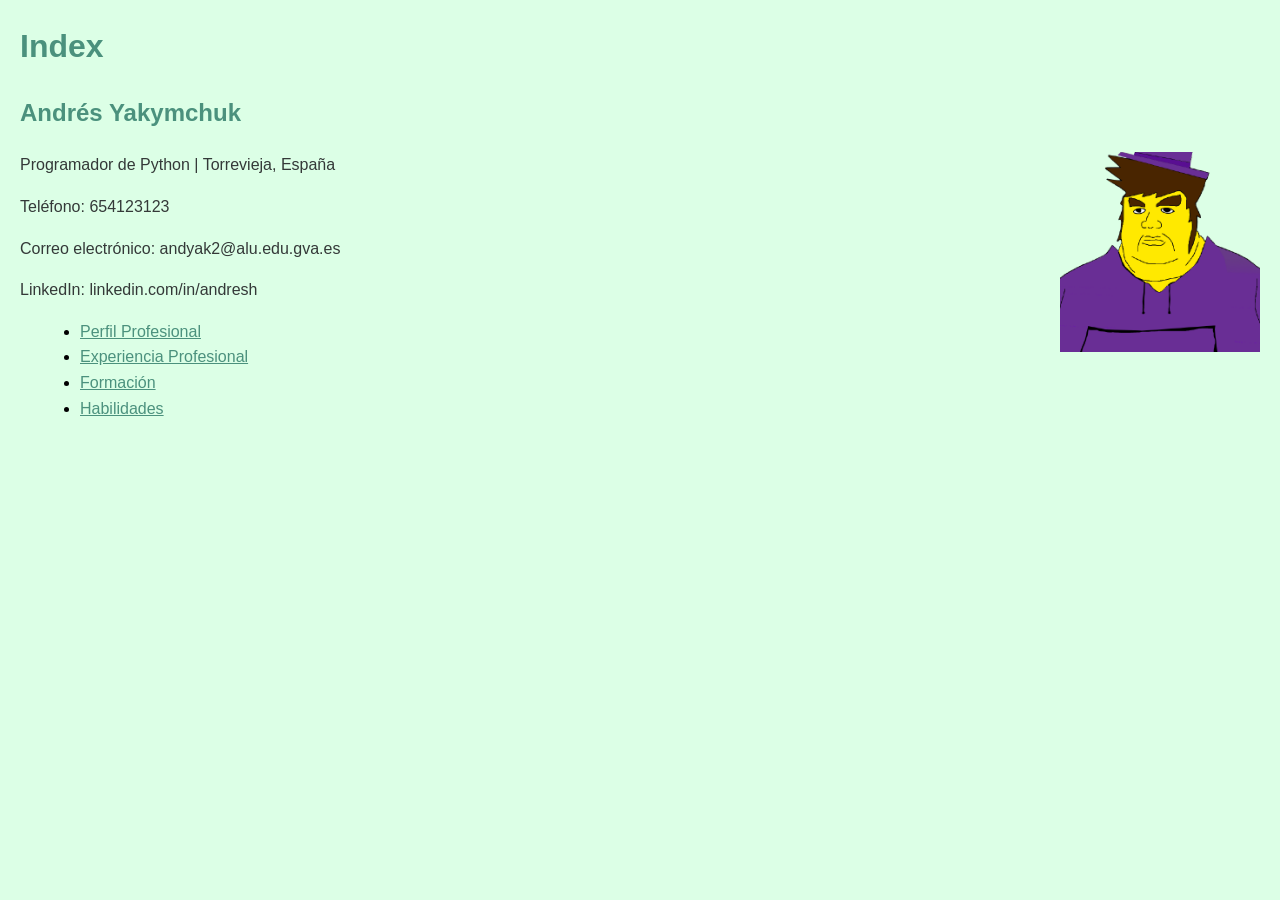
<file: index.html>
<!DOCTYPE html>
<html lang="es">
<head>
	<meta charset="UTF-8">
	<meta name="viewport" content="width-device-width">
	<title>CV de Andrés Yakymchuk</title>
	<link rel="stylesheet" href="styles.css">
</head>
<body id="index-page">
	<h1>Index</h1>
	<h2>Andrés Yakymchuk</h2>
	<div class="image-container">
		<a href="andr.png"><img src="andr.png" alt="Foto de Andrés Yakymchuk" style="width: 200px; height: auto;"; align="right"></a>
	</div>
	<p>Programador de Python | Torrevieja, España</p>
	<p>Teléfono: 654123123</p>
	<p>Correo electrónico: andyak2@alu.edu.gva.es</p>
	<p>LinkedIn: linkedin.com/in/andresh</p>

	<nav>
		<ul>
			<li><a href="perfil.html" target="_blank">Perfil Profesional</a></li>
			<li><a href="experiencia.html" target="_blank">Experiencia Profesional</a></li>
			<li><a href="formacion.html" target="_blank">Formación</a></li>
			<li><a href="habilidades.html" target="_blank">Habilidades</a></li>
		</ul>
	</nav>

</body>  
</html>
</file>
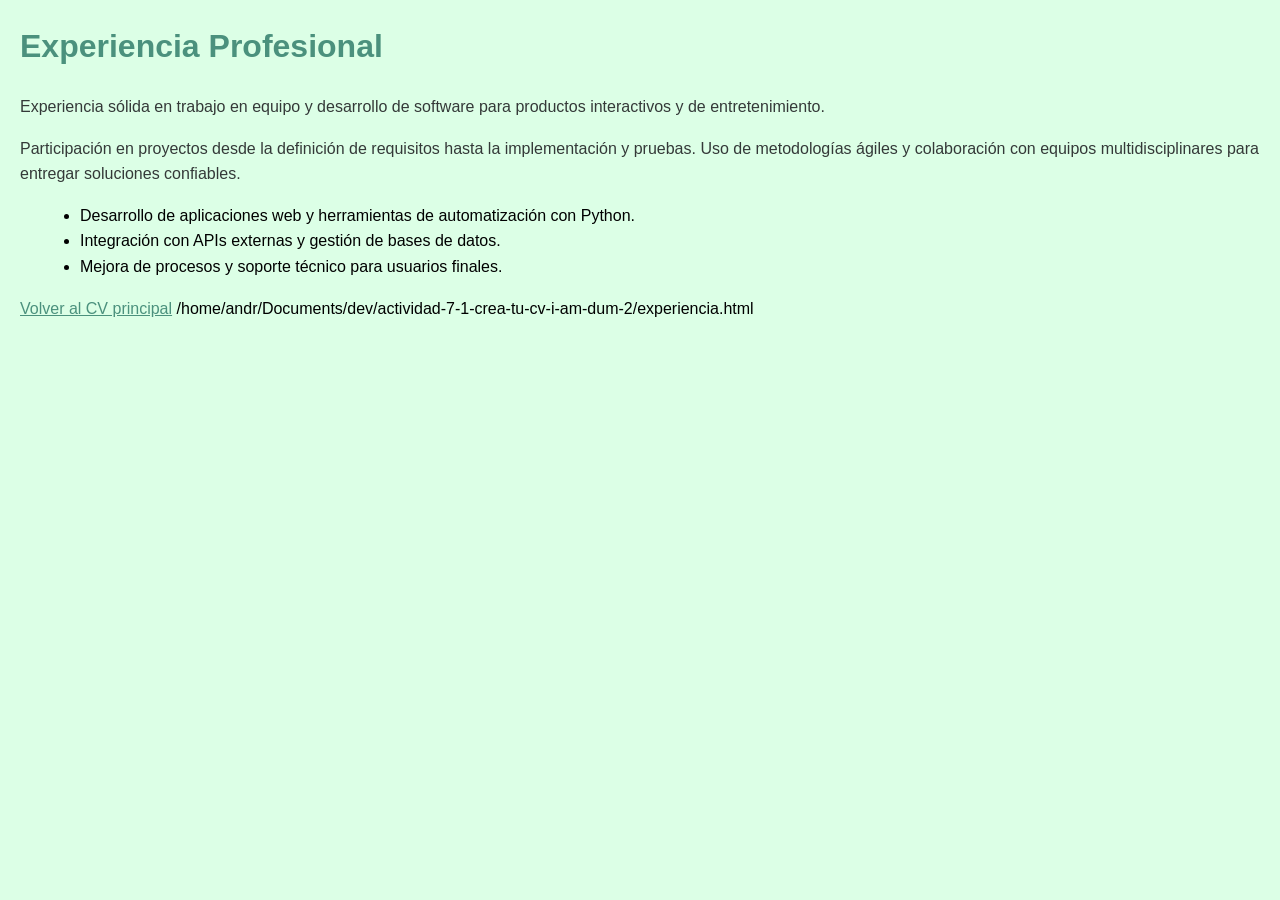
<file: experiencia.html>
<!DOCTYPE html>
<html lang="es">
<head>
	<meta charset="UTF-8">
	<meta name="viewport" content="width=device-width">
	<title>Experiencia Profesional - CV de Andrés Yakymchuk</title>
	<link rel="stylesheet" href="styles.css">
</head>
<body>
	<h1>Experiencia Profesional</h1>
	<p>Experiencia sólida en trabajo en equipo y desarrollo de software para productos interactivos y de entretenimiento.</p>
	<p>Participación en proyectos desde la definición de requisitos hasta la implementación y pruebas. Uso de metodologías ágiles y colaboración con equipos multidisciplinares para entregar soluciones confiables.</p>
	<ul>
		<li>Desarrollo de aplicaciones web y herramientas de automatización con Python.</li>
		<li>Integración con APIs externas y gestión de bases de datos.</li>
		<li>Mejora de procesos y soporte técnico para usuarios finales.</li>
	</ul>
	<a href="index.html">Volver al CV principal</a>
</body>
</html></content>
<parameter name="filePath">/home/andr/Documents/dev/actividad-7-1-crea-tu-cv-i-am-dum-2/experiencia.html
</file>
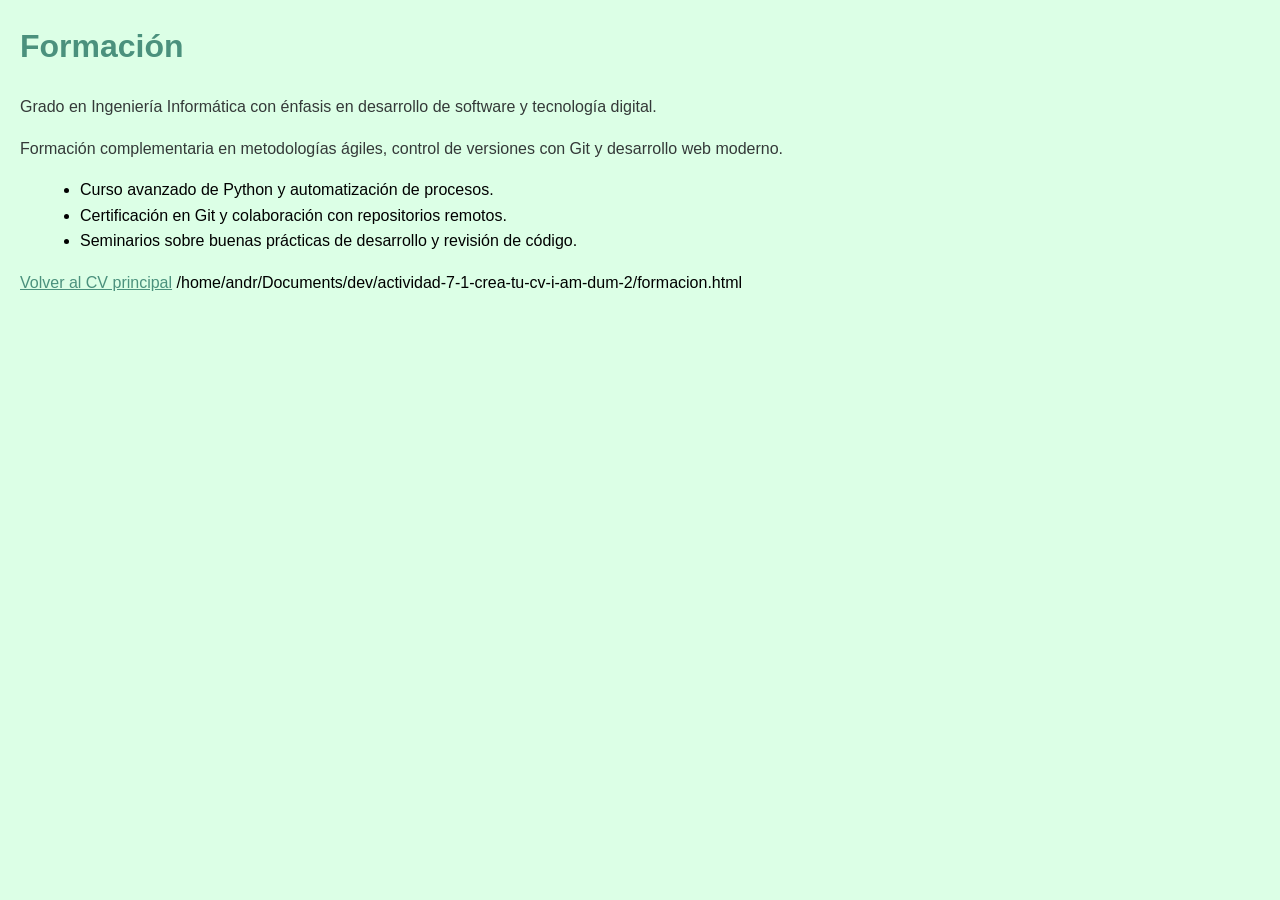
<file: formacion.html>
<!DOCTYPE html>
<html lang="es">
<head>
	<meta charset="UTF-8">
	<meta name="viewport" content="width=device-width">
	<title>Formación - CV de Andrés Yakymchuk</title>
	<link rel="stylesheet" href="styles.css">
</head>
<body>
	<h1>Formación</h1>
	<p>Grado en Ingeniería Informática con énfasis en desarrollo de software y tecnología digital.</p>
	<p>Formación complementaria en metodologías ágiles, control de versiones con Git y desarrollo web moderno.</p>
	<ul>
		<li>Curso avanzado de Python y automatización de procesos.</li>
		<li>Certificación en Git y colaboración con repositorios remotos.</li>
		<li>Seminarios sobre buenas prácticas de desarrollo y revisión de código.</li>
	</ul>
	<a href="index.html">Volver al CV principal</a>
</body>
</html></content>
<parameter name="filePath">/home/andr/Documents/dev/actividad-7-1-crea-tu-cv-i-am-dum-2/formacion.html
</file>
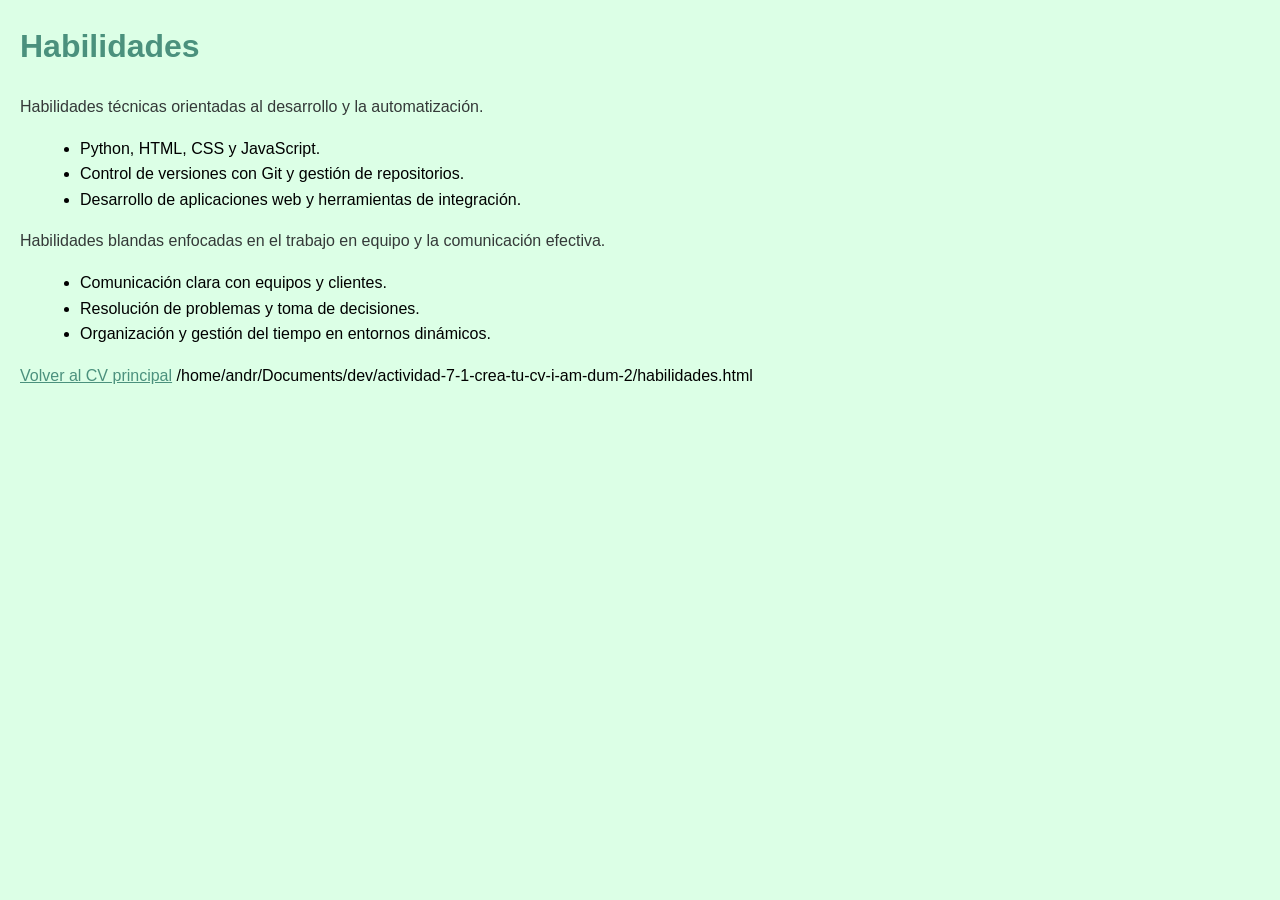
<file: habilidades.html>
<!DOCTYPE html>
<html lang="es">
<head>
	<meta charset="UTF-8">
	<meta name="viewport" content="width=device-width">
	<title>Habilidades - CV de Andrés Yakymchuk</title>
	<link rel="stylesheet" href="styles.css">
</head>
<body>
	<h1>Habilidades</h1>
	<p>Habilidades técnicas orientadas al desarrollo y la automatización.</p>
	<ul>
		<li>Python, HTML, CSS y JavaScript.</li>
		<li>Control de versiones con Git y gestión de repositorios.</li>
		<li>Desarrollo de aplicaciones web y herramientas de integración.</li>
	</ul>
	<p>Habilidades blandas enfocadas en el trabajo en equipo y la comunicación efectiva.</p>
	<ul>
		<li>Comunicación clara con equipos y clientes.</li>
		<li>Resolución de problemas y toma de decisiones.</li>
		<li>Organización y gestión del tiempo en entornos dinámicos.</li>
	</ul>
	<a href="index.html">Volver al CV principal</a>
</body>
</html></content>
<parameter name="filePath">/home/andr/Documents/dev/actividad-7-1-crea-tu-cv-i-am-dum-2/habilidades.html
</file>
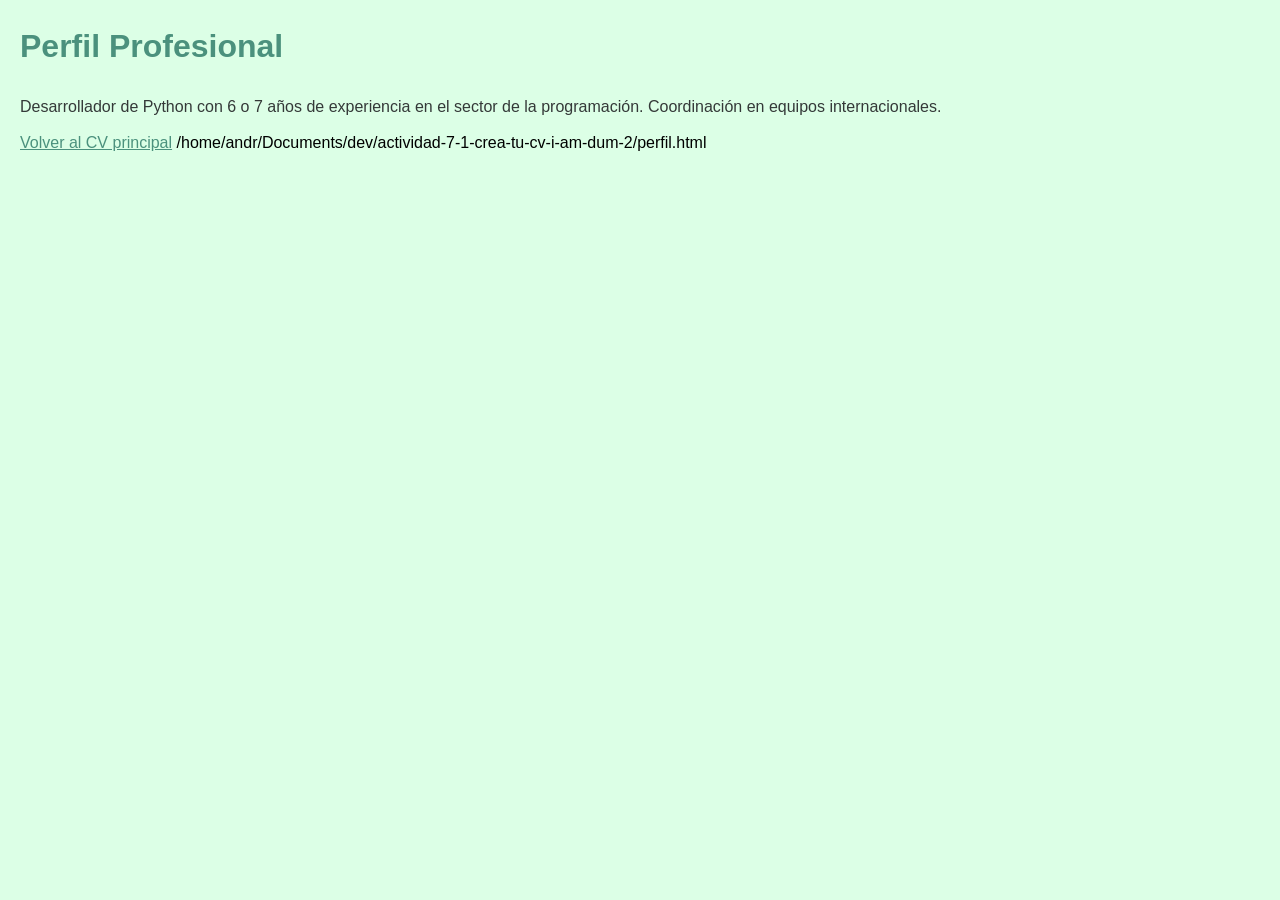
<file: perfil.html>
<!DOCTYPE html>
<html lang="es">
<head>
	<meta charset="UTF-8">
	<meta name="viewport" content="width=device-width">
	<title>Perfil Profesional - CV de Andrés Yakymchuk</title>
	<link rel="stylesheet" href="styles.css">
</head>
<body>
	<h1>Perfil Profesional</h1>
	<p>Desarrollador de Python con 6 o 7 años de experiencia en el sector de la programación. Coordinación en equipos internacionales.</p>
	<a href="index.html">Volver al CV principal</a>
</body>
</html></content>
<parameter name="filePath">/home/andr/Documents/dev/actividad-7-1-crea-tu-cv-i-am-dum-2/perfil.html
</file>
<file: styles.css>
body {
    font-family: Arial, sans-serif;
    margin: 20px;
    line-height: 1.6;
}

h1, h2, h3 {
    color: rgb(75, 145, 125);
}

p {
    margin-bottom: 10px;
    color: rgb(52, 57, 56)
}

section {
    margin-bottom: 20px;
}

a:link,
a:visited {
    color: rgb(75, 145, 125);
}

a:hover {
    color: rgb(55, 115, 100);
}

body
{
    background-color: rgb(220, 255, 230);
}

ul {
    list-style-type: disc;
    margin-left: 20px;
}
</file>
